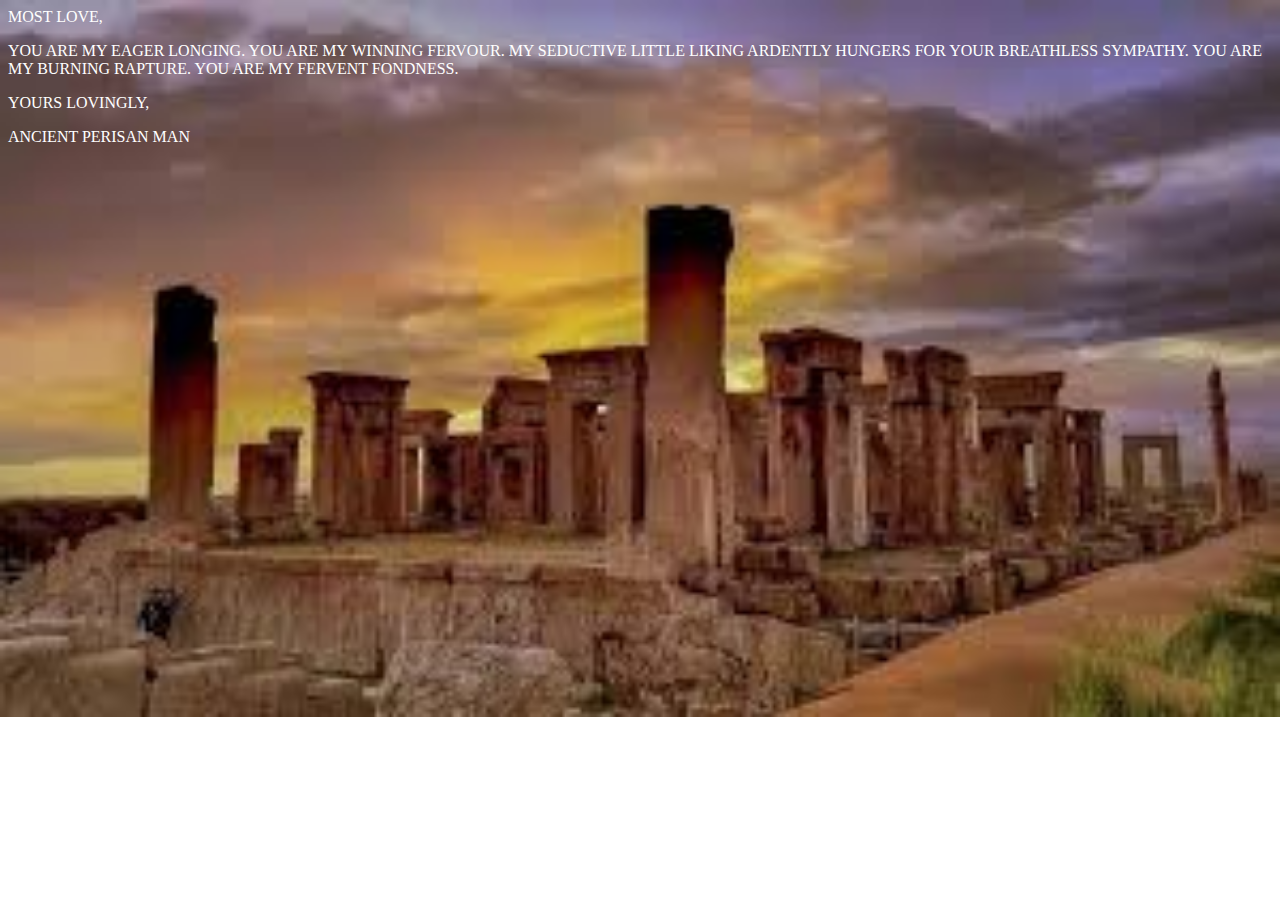
<file: index.html>
<!DOCTYPE html>
<html>
	<head>
		 <link rel="stylesheet" href="styles.css">
		 <title>Longing and Letting Go</title>
	</head>
	<body>
		<h2> Love Letter</h2>

		<script type="text/javascript" src="scripts.js"></script>
	</body>


</html>
</file>
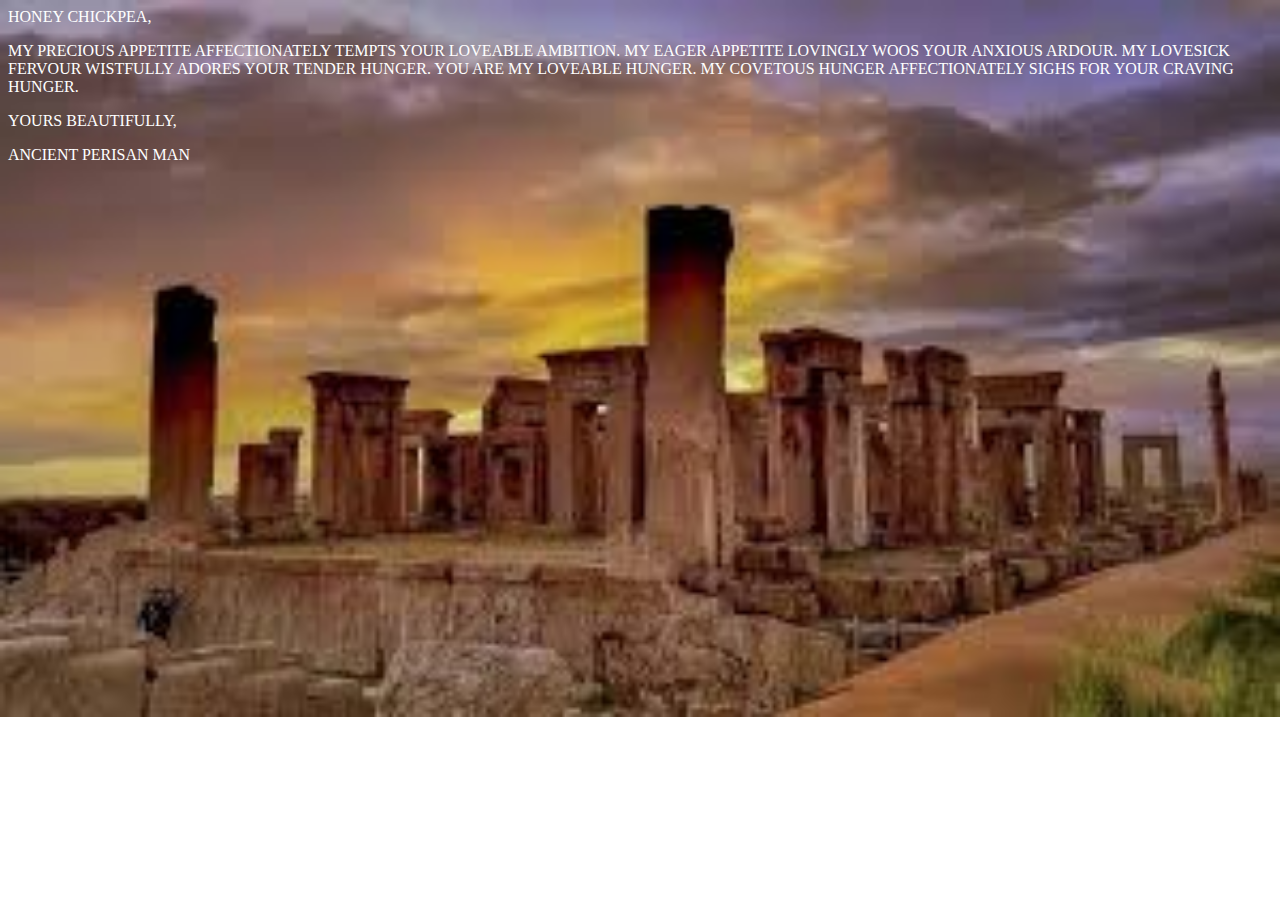
<file: Longing.html>
<!DOCTYPE html>
<html>
	<head>
		 <link rel="stylesheet" href="Longing.css">
		 <title>Longing and Letting Go</title>
	</head>
	<body>
		<h2> Love Letter</h2>

		<script type="text/javascript" src="Longing-Honors105.js"></script>
	</body>


</html>
</file>
<file: styles.css>
body {
  background-image: url("ap.jpeg");
  background-repeat: no-repeat;
  background-size: 100%;
  color: white;
}
</file>
<file: Longing.css>
body {
  background-image: url("ap.jpeg");
  background-repeat: no-repeat;
  background-size: 100%;
  color: white;
}
</file>
